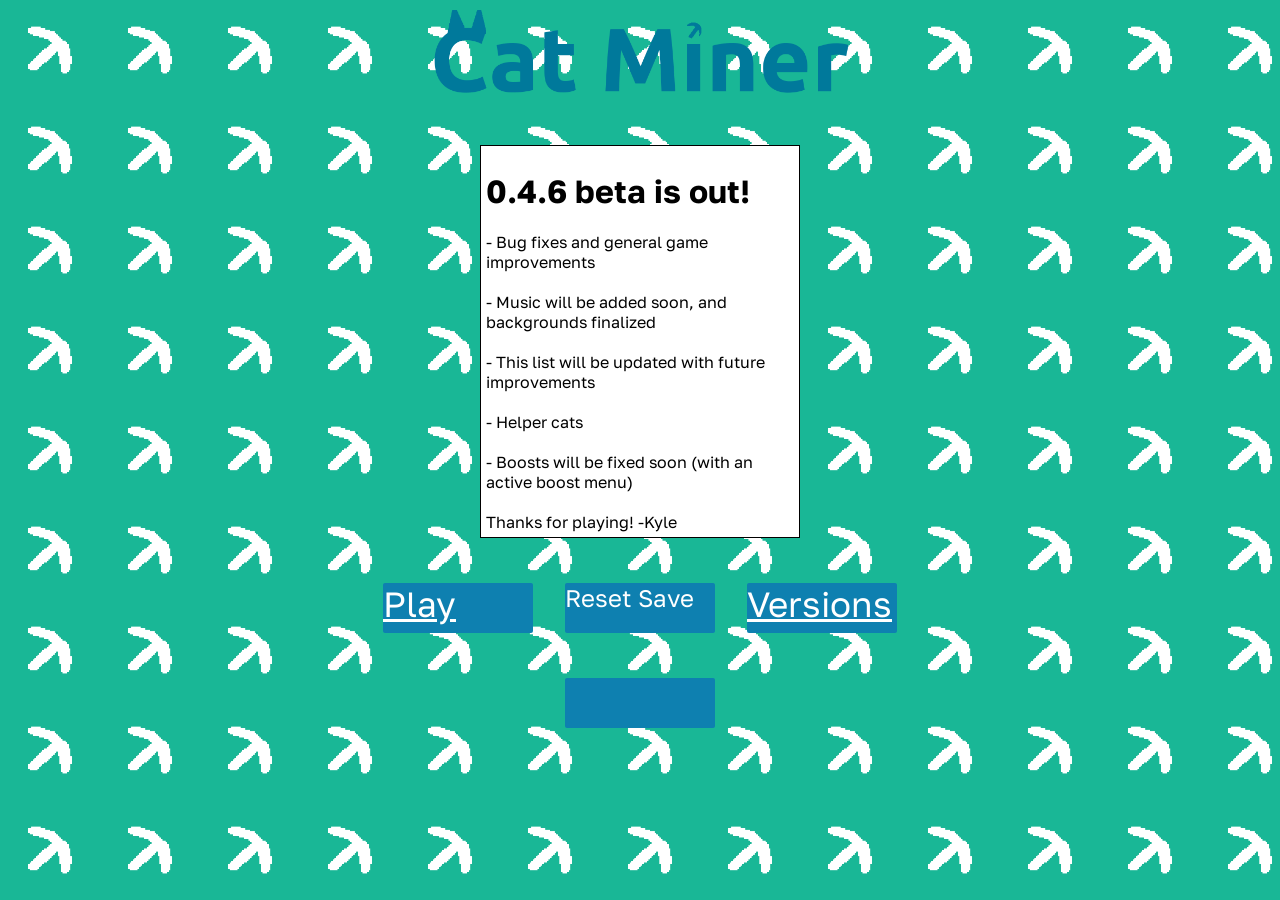
<file: index.html>
<!DOCTYPE html>
<html lang="en">
<head>
    <script async src="https://pagead2.googlesyndication.com/pagead/js/adsbygoogle.js?client=ca-pub-7530348493566645"
     crossorigin="anonymous"></script>
    <meta name="keywords" content="Games, Idle Games, Cat Miner, Clicker Games, Cat Games" />
    <link rel="icon" sizes="any" href="./favicon.ico" />
    <meta content="Cat Miner" property="og:title" />
        <meta content="Cat Miner" name="title" />
<meta content="Mine the ores from each place you visit! Collect pickaxes! Helper cats help you mine idly! Created by Kyle(reversd1). Updates coming soon." property="og:description" 
    />
    <meta content="Cat miner is a game about cats mining in different places. Visit catminer.net to play! Catminer! Mine the ores from each place you visit! Collect pickaxes! Helper cats help you mine idly! Created by Kyle(reversd1). Updates coming soon." name="description" />
    <meta name="viewport" content="width=device-width, initial-scale=1.0">
    <link rel="stylesheet" href="./home.css">
    <title>Cat Miner</title>
</head>
<body>

    <img src="./assets/cmlogo.png" id="logo" height="100px" alt="Cat Miner Logo">
    <div id="news">
        <h1>0.4.6 beta is out!</h1>
        - Bug fixes and general game improvements
        <br><br>- Music will be added soon, and backgrounds finalized    
    <br><br>- This list will be updated with future improvements
    <br><br>- Helper cats
    <br><br>- Boosts will be fixed soon (with an active boost menu)
    <br><br> Thanks for playing! -Kyle
</div>
    <div id="buttons">
        <a id="play" href='./game.html'>Play</button>
        <br>
        <a id="options" onclick=" localStorage.clear(); alert('save reset!');window.location.reload();" style="font-size:x-large">Reset Save</button>
        <br>
        <a id="versions" href='./versions/'>Versions</button>
    </div>
</body>
</html>
</file>
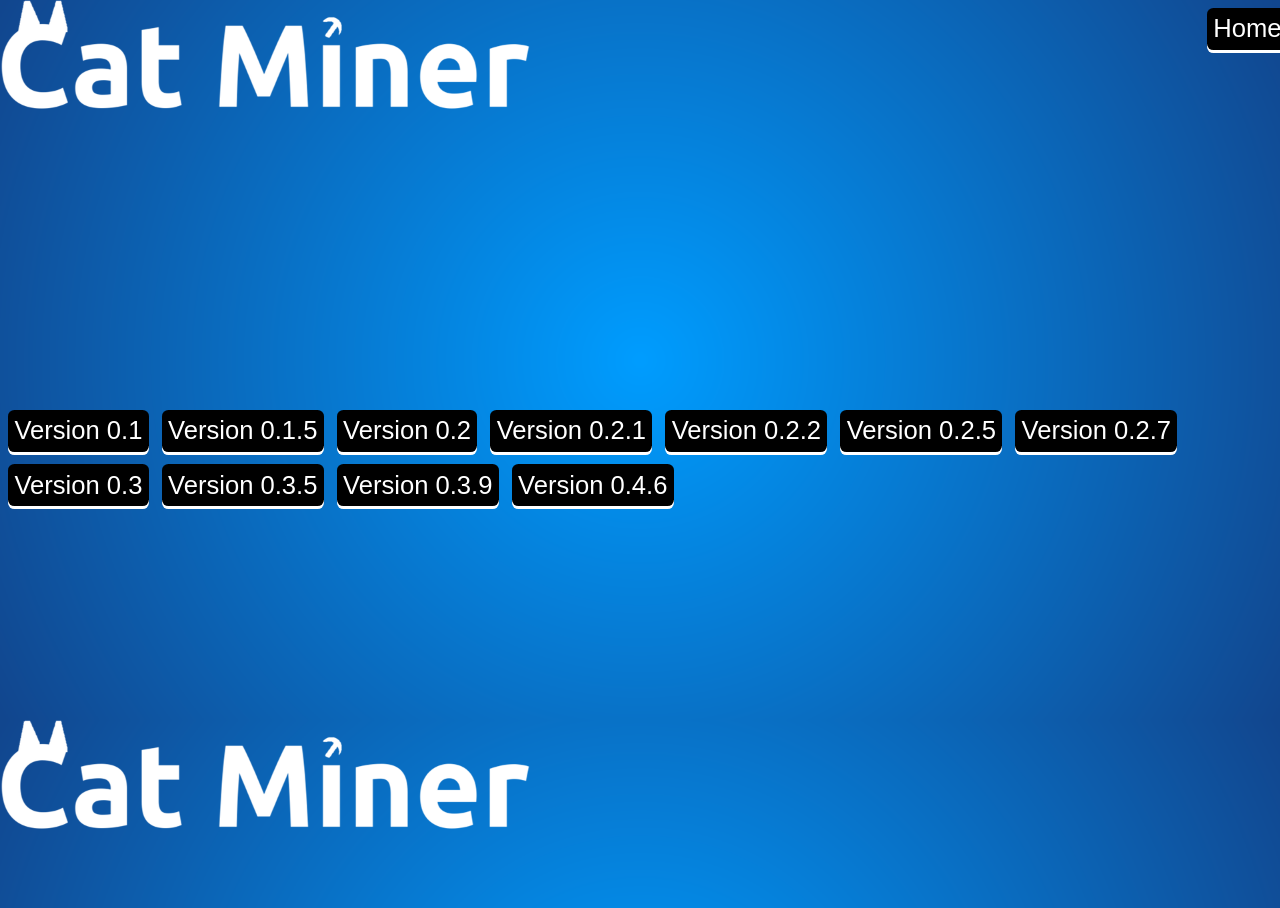
<file: versions/index.html>
<!DOCTYPE html>
<html lang="en">
<head>
    <link rel="stylesheet" href="style.css">
    <meta charset="UTF-8">
    <meta name="viewport" content="width=device-width, initial-scale=1.0">
    <title>Versions</title>
</head>
<body>
    <a href="../" style="position: absolute;top:0;right:0;">Home</a>
    <div id="buttons">
    <a href="./v01/">Version 0.1</a>

    <a href="./v015/">Version 0.1.5</a>
   
    <a href="./v02/">Version 0.2</a>
   
    <a href="./v021/">Version 0.2.1</a>
   
    <a href="./v022/">Version 0.2.2</a>
   
    <a href="./v025/">Version 0.2.5</a>
   
    <a href="./v027/">Version 0.2.7</a>
   
    <a href="./v03/">Version 0.3</a>
   
    <a href="./v035/">Version 0.3.5</a>
   
    <a href="./v039/">Version 0.3.9</a>
       
    <a href="./v042/game/">Version 0.4.6</a>
    </div>
    <script>
  window.addEventListener('dragstart', function(e) {
    e.preventDefault();
  });
</script>
</body>
</html>
</file>
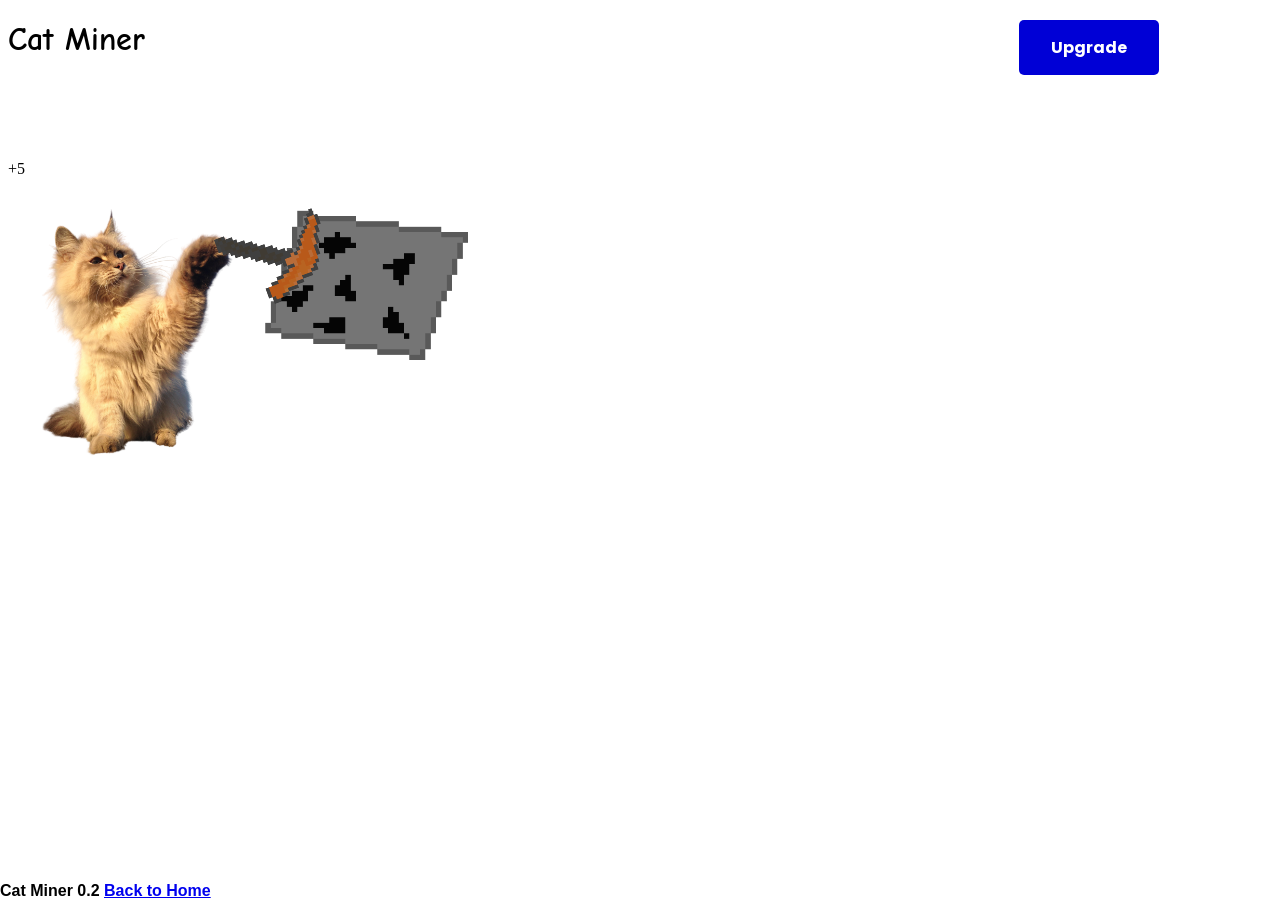
<file: versions/v02/index.html>
<!DOCTYPE html>
<html lang="en">
<head>
    <link rel="stylesheet" href="style.css">
    <meta charset="UTF-8">
    <meta http-equiv="X-UA-Compatible" content="IE=edge">
    <meta name="viewport" content="width=device-width, initial-scale=1.0">
    <title>Cat Miner</title>
</head>
<body>
    
    <script src="https://ajax.googleapis.com/ajax/libs/jquery/3.6.0/jquery.min.js"></script>
<h1>Cat Miner</h1>
<button id="modal-launcher" class="upg" style="position:relative;left:80%;top:-60px;">Upgrade</button>
<div id="cash"></div>
<div id="plusamt"></div>
<div ><img src="catminercat1-removebg-preview.png" style="  transform: scaleX(-1); height:300px;" id="cat">
    <div id="coal"><img src="coal.png" height="160px"></div>

    <img src="pickaxe.png" id="pickaxe" class="running"></div>
<script src="script.js"></script>
<div id="modal-background"></div>
<div id="modal-content">
    <span id="modal-close" style="cursor:pointer; position:absolute;">&times;</span>
    <div>
        
        <p style="top:40%; position: absolute; left:30%">Copper Pickaxe<br><button class="buy" disabled style="position: absolute;right: 10px">OWNED</button></p>
        <img src="pickaxe.png" id="pickaxe-inshop" style="position: absolute;top:40%; height:70px;"></div>
        <p style="top:80%; position: absolute; left:30%">AI Pickaxe<br><button class="buy" id="aip-btn" style="position: absolute;right: 10px" onclick="checkForAIPickaxe()">BUY</button></p>
        <img src="aipickaxe.png" id="pickaxe-inshop" style="position: absolute;top:80%; height:70px;">
        <p style="top:120%; position: absolute; left:30%">Iron Pickaxe<br><button class="buy" id="irp-btn" style="position: absolute;right: 10px" onclick="checkForIronPickaxe()">BUY</button></p>
        <img src="iron_pickaxe.png" id="pickaxe-inshop" style="position: absolute;top:120%; height:70px;"><p style="top:160%; position: absolute; left:30%">Gold Pickaxe<br><button class="buy" id="gold_pickaxe-btn" style="position: absolute;right: 10px" onclick="checkForGoldPickaxe()">BUY</button></p>
        <img src="gold_pickaxe.png" id="pickaxe-inshop" style="position: absolute;top:160%; height:70px;">
    </div>
</div>
            <b id="vername" style="font-family: Arial, Helvetica, sans-serif;position: absolute;bottom:0;left:0;">Cat Miner 0.2     <a href="../../">Back to Home</a></b>

</body>
</html>
</file>
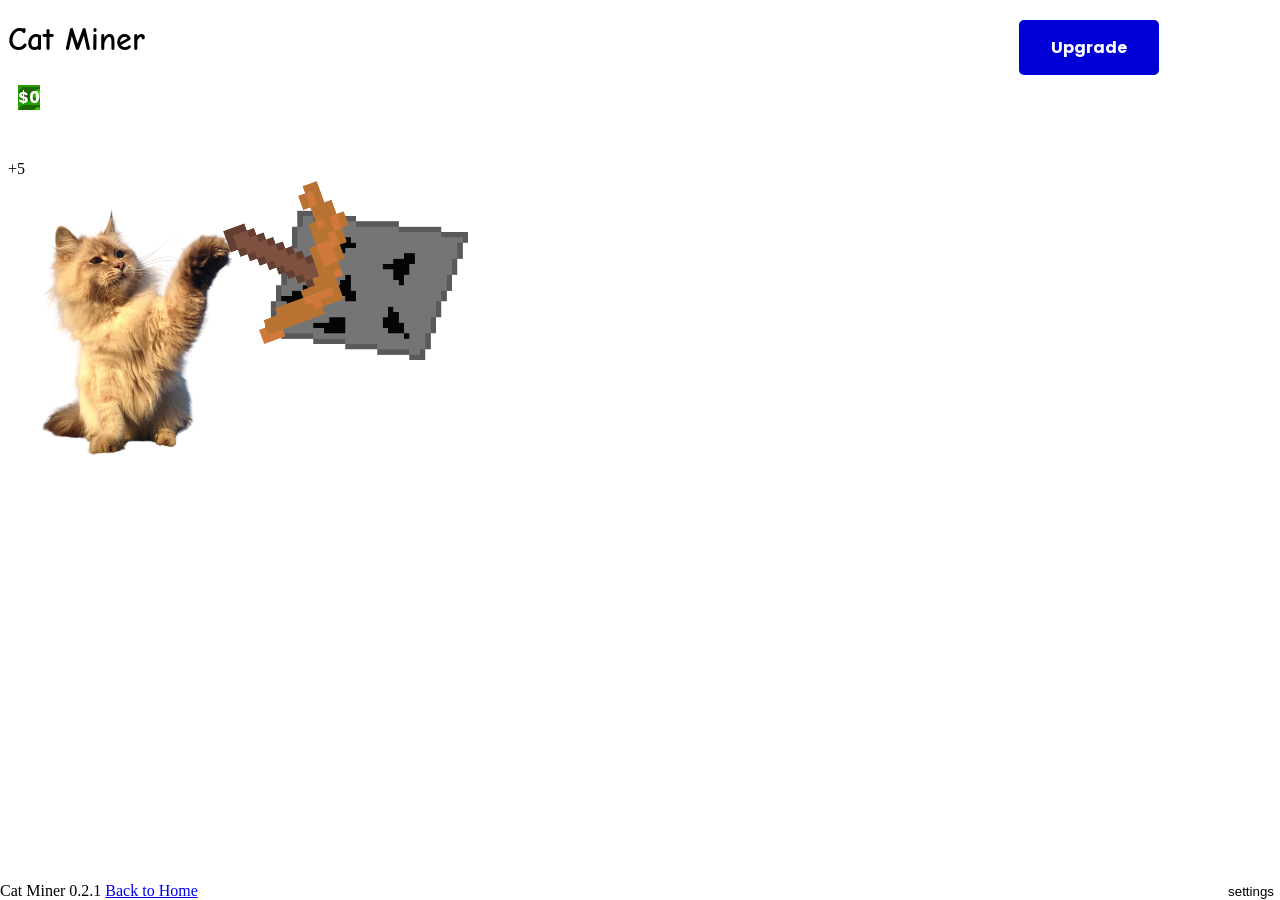
<file: versions/v021/index.html>
<!DOCTYPE html>
<html lang="en">
<head>
    <link rel="stylesheet" href="style.css">
    <meta charset="UTF-8">
    <meta http-equiv="X-UA-Compatible" content="IE=edge">
    <meta name="viewport" content="width=device-width, initial-scale=1.0">
    <title>Cat Miner</title>
</head>
<body>
    <link rel="stylesheet" href="https://fonts.sandbox.google.com/css2?family=Material+Symbols+Outlined:opsz,wght,FILL,GRAD@20..48,100..700,0..1,-50..200" />
    <link href="https://fonts.googleapis.com/icon?family=Material+Icons"
      rel="stylesheet">
    <script src="https://ajax.googleapis.com/ajax/libs/jquery/3.6.0/jquery.min.js"></script>
<h1>Cat Miner</h1>
<button id="modal-launcher" class="upg" style="position:relative;left:80%;top:-60px;">Upgrade</button>
<div id="cash">loading...</div>
<div id="plusamt">loading..</div>
<div ><img src="./assets/cat1.png" style="  transform: scaleX(-1); height:300px;" id="cat">
    <div id="ore"><img src="./assets/coal.png" height="160px"></div>

    <img src="./assets/pickaxe.png" id="pickaxe" class="running"></div>
<script src="script.js"></script>
<div id="modal-background"></div>
<div id="modal-content">
    <span id="modal-close" style="cursor:pointer; position:absolute;">&times;</span>
    <div>
        
        <p style="top:40%; position: absolute; left:30%">Copper Pickaxe - Free<br><button class="buy" disabled style="position: absolute;right: 10px">OWNED</button></p>
        <img src="./assets/pickaxe.png" id="pickaxe-inshop" style="position: absolute;top:40%; height:70px;"></div>
        <p style="top:80%; position: absolute; left:30%">AI Pickaxe - $100,000,000<br><button class="buy" id="aip-btn" style="position: absolute;right: 10px" onclick="checkForAIPickaxe()">BUY</button></p>
        <img src="./assets/aipickaxe.png" id="pickaxe-inshop" style="position: absolute;top:80%; height:70px;">
        <p style="top:120%; position: absolute; left:30%">Iron Pickaxe - $1,000<br>
        <button class="buy" id="irp-btn" style="position: absolute;right: 10px" onclick="checkForIronPickaxe()">BUY </button></p>
        <img src="./assets/iron_pickaxe.png" id="pickaxe-inshop" style="position: absolute;top:120%; height:70px;">
        <p style="top:160%; position: absolute; left:30%">Gold Pickaxe - $1,000,000<br><button class="buy" id="gold_pickaxe-btn" style="position: absolute;right: 10px" onclick="checkForGoldPickaxe()">BUY</button></p>
        <img src="./assets/gold_pickaxe.png" id="pickaxe-inshop" style="position: absolute;top:160%; height:70px;">
    </div>
</div>
<button id="settingsbtn" onclick="showSettings()"><span class="material-symbols-outlined">
    settings
    </span></button>
    <span style="bottom:0;left:0;position: absolute;">Cat Miner 0.2.1 <a href="../../">Back to Home</a></span>
</body>
</html>
</file>
<file: home.css>
@import url('https://fonts.googleapis.com/css2?family=Golos+Text&display=swap');
* {
    box-sizing: border-box;
}


#news {
  flex-direction: row;
  font-size:1em;
  width:25%;
  border:1px black solid;
  font-family:"Golos Text";
  background:#FFFF;
  padding:5px;  
}
#buttons {
  display: flex;
  justify-content: center;
  top:50%;
  flex-direction: row;
  gap:2.5vw;
}
a {
  font-family:"Golos Text";
  font-size:35px;
  border:none;
  height:50px;
  width:150px;
  border-radius: 2px;
  background-color:rgb(14, 128, 176);
  color: white;
}
body {
  display:flex;
  align-items: center;
  flex-direction: column;
  gap:5vh;  
  margin:0;
    background:url(./assets/bg.png);
    animation: marquee 35s infinite linear;
    background-repeat: repeat;
    background-size:100px;
}
@keyframes marquee {
  0% {
    background-position: 0;
  }
  100% {
    background-position: -1190px;
  }
}
@media (max-width: 600px) {
  body {
    flex-direction: column;
    margin:25px;
  }
  #news{
    width:max-content;
    font-size:0.7em;
  }
  #logo {
    height: 50px;
  }
    a {
    height:min-content;
    width:min-content;
  }
}
</file>
<file: versions/style.css>
body {
    display: flex;
    align-items: center;
    justify-content: center;
    position: absolute;
    flex-direction: row;
    font-family: Arial, Helvetica, sans-serif;
    background-image: url(../assets/cmbg\ ver.png);
    background-size: cover;
      background-repeat: none;
      height: 100%;
      width:100%;
        flex-wrap: wrap;
}
a {
        color:white;
    background-color: black;
    width:max-content;
    padding: max(0.375rem, 0.5vw);
    text-decoration: none;
    border-radius: max(0.375rem, 0.5vw); 
  font-size: max(0.375rem, 2vw); 
      box-shadow: 0 3px white;


}
#buttons {
    display: flex;
            flex-wrap: wrap;
            gap:1vw;
            
}
a:active {
          box-shadow: 0 0px white;
          transform: translateY(1px);

}
</file>
<file: versions/v02/style.css>
/* Font imports */
@import url('https://fonts.googleapis.com/css2?family=Comic+Neue&display=swap');
@import url('https://fonts.googleapis.com/css2?family=Lemon&display=swap');
@import url('https://fonts.googleapis.com/css2?family=Buenard&display=swap');
@import url('https://fonts.googleapis.com/css2?family=Poppins&display=swap');
@import url('https://fonts.googleapis.com/css2?family=Lato&display=swap');

h1 {
  font-family: Comic Neue;
}

.upg {
  font-family: "Poppins";
  font-weight: bolder;
  border: none;
  background: #0000d6;
  color: white;
  padding: 15px 32px;
  text-align: center;
  text-decoration: none;
  display: inline-block;
  font-size: 16px;
  border-radius: 5px 5px 5px 5px;
}

#cash {
  background: url(https://github.com/zippyfish/cat_miner/raw/main/moneytexture.png);
  position: relative;
  width: fit-content;
  text-align: center;
  overflow: hidden;
  color: white ;
  text-overflow: ellipsis;
  font-weight: bold;
  font-family: Poppins;
  left: 10px;
  top: -50px;
}

#pickaxe {
  position: absolute;
  top:200px;
  left:18%;
  height:120px;

}
@keyframes swing {
  0% {
    transform: rotate(70deg);
  }
  30% {
  transform: rotate(0deg);
  top:160px;
  left:16%;
  }
  100% {
    transform: rotate(70deg);
  }
}
#coal {
  position: absolute;
  left:260px;
  top:200px;
}


.running {
  animation-name:swing;
  animation-duration:3.5s;
  animation-iteration-count: infinite;
  transform:rotate(70deg);
}
.not-running {
  animation-name: none;
}
@keyframes none {
  0% {
    
  }
  100% {

  }
}
#modal-background {
  display: none;
  position: fixed;
  top: 0;
  left: 0;
  width: 100%;
  height: 100%;
  background-color: white;
  opacity: .50;
  -webkit-opacity: .5;
  -moz-opacity: .5;
  filter: alpha(opacity=50);
  z-index: 1000;
}

#modal-content {
  background-color: white;
  border-radius: 10px;
  -webkit-border-radius: 10px;
  -moz-border-radius: 10px;
  box-shadow: 0 0 20px 0 #222;
  -webkit-box-shadow: 0 0 20px 0 #222;
  -moz-box-shadow: 0 0 20px 0 #222;
  display: none;
  height: 240px;
  left: 50%;
  margin: -120px 0 0 -160px;
  padding: 10px;
  position: fixed;
  top: 50%;
  width: 320px;
  z-index: 1000;
  overflow-x: hidden;
  overflow-y: auto;
  text-align:justify;
}

#modal-background.active, #modal-content.active {
  display: block;
}
#modal-close {
  right:20px;
}
</file>
<file: versions/v021/style.css>
/* Font imports */
@import url('https://fonts.googleapis.com/css2?family=Comic+Neue&display=swap');
@import url('https://fonts.googleapis.com/css2?family=Lemon&display=swap');
@import url('https://fonts.googleapis.com/css2?family=Buenard&display=swap');
@import url('https://fonts.googleapis.com/css2?family=Poppins&display=swap');
@import url('https://fonts.googleapis.com/css2?family=Lato&display=swap');

h1 {
  font-family: Comic Neue;
}

.upg {
  font-family: "Poppins";
  font-weight: bolder;
  border: none;
  background: #0000d6;
  color: white;
  padding: 15px 32px;
  text-align: center;
  text-decoration: none;
  display: inline-block;
  font-size: 16px;
  border-radius: 5px 5px 5px 5px;
}

#cash {
  background: url(./assets/moneytexture.png);
  position: relative;
  width: fit-content;
  text-align: center;
  overflow: hidden;
  color: white ;
  text-overflow: ellipsis;
  font-weight: bold;
  font-family: Poppins;
  left: 10px;
  top: -50px;
}

#pickaxe {
  position: absolute;
  top:200px;
  left:18%;
  height:120px;

}
@keyframes swing {
  0% {
    transform: rotate(70deg);
    left:16%;
    top:210px;
  }
  30% {
  transform: rotate(0deg);
  top:150px;
  left:15%;
  }
  100% {
    transform: rotate(70deg);
    left:16%;
  }
}
#ore {
  position: absolute;
  left:260px;
  top:200px;
}


.running {
  animation-name:swing;
  animation-duration:3.5s;
  animation-iteration-count: infinite;
  transform:rotate(70deg);
}
.not-running {
  animation-name: none;
}
@keyframes none {
  0% {

  }
  100% {

  }
}
#modal-background {
  display: none;
  position: fixed;
  top: 0;
  left: 0;
  width: 100%;
  height: 100%;
  background-color: white;
  opacity: .50;
  -webkit-opacity: .5;
  -moz-opacity: .5;
  filter: alpha(opacity=50);
  z-index: 1000;
}

#modal-content {
  background-color: white;
  border-radius: 10px;
  -webkit-border-radius: 10px;
  -moz-border-radius: 10px;
  box-shadow: 0 0 20px 0 #222;
  -webkit-box-shadow: 0 0 20px 0 #222;
  -moz-box-shadow: 0 0 20px 0 #222;
  display: none;
  height: 240px;
  left: 50%;
  margin: -120px 0 0 -160px;
  padding: 10px;
  position: fixed;
  top: 50%;
  width: 320px;
  z-index: 1000;
  overflow-x: hidden;
  overflow-y: auto;
  text-align:justify;
}

#modal-background.active, #modal-content.active {
  display: block;
}
#modal-close {
  right:20px;
}
#settingsbtn {
  border:none;
  background:none;
  position: absolute;
  right:0;
  bottom:0;
}
</file>
